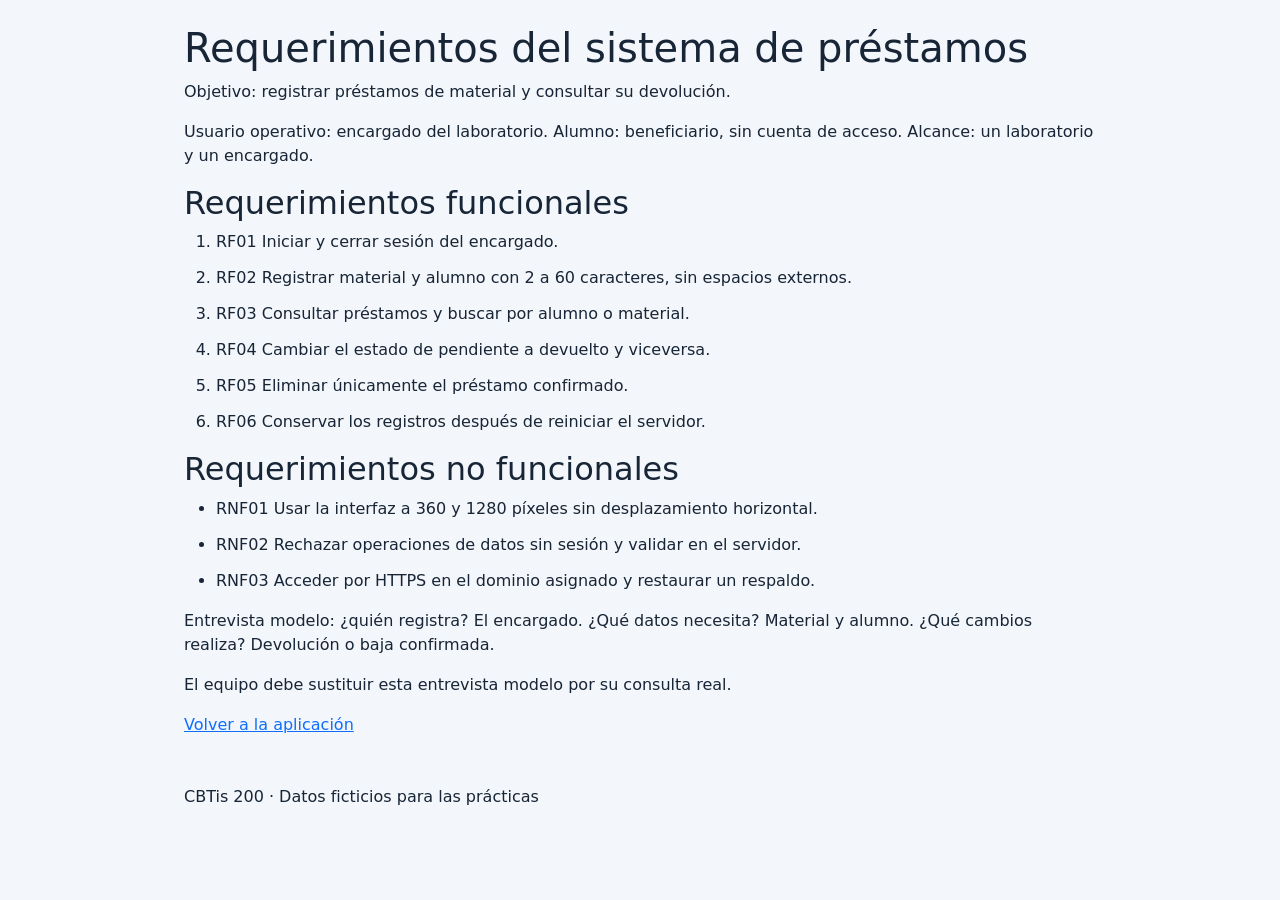
<file: public/requerimientos.html>
<!doctype html>
<!-- La línea anterior indica al navegador que el documento usa HTML moderno (HTML5). -->

<!-- Inicia el documento. lang="es" indica que el contenido está en español. -->
<html lang="es">

<!-- Inicia la sección de configuración de la página (no se ve en pantalla). -->
<head>

  <!-- Permite mostrar correctamente acentos, la letra ñ y otros caracteres.
       Debe ir primero dentro de head. -->
  <meta charset="utf-8">

  <!--
    Configura la vista en dispositivos móviles:
    width=device-width: usa el ancho real de la pantalla del dispositivo.
    initial-scale=1: muestra la página sin zoom al abrirla.
  -->
  <meta name="viewport" content="width=device-width, initial-scale=1">

  <!-- Texto de la pestaña. Es distinto al de index.html para saber en qué página estamos. -->
  <title>Requerimientos · Préstamos del laboratorio</title>

  <!-- Carga Bootstrap primero, para que nuestros estilos puedan modificarlo. -->
  <link rel="stylesheet" href="https://cdn.jsdelivr.net/npm/bootstrap@5.3.8/dist/css/bootstrap.min.css">

  <!-- Carga nuestros estilos. Son los mismos de index.html,
       así las dos páginas se ven iguales. -->
  <link rel="stylesheet" href="estilos.css">

<!-- Termina la sección de configuración. -->
</head>

<!-- Inicia el cuerpo: todo lo que el usuario ve en la página. -->
<body>

  <!-- main: contenido principal de la página. Solo debe haber uno. -->
  <main>

    <!-- h1: título principal de esta página. Solo debe haber uno. -->
    <h1>Requerimientos del sistema de préstamos</h1>

    <!-- Párrafo con el objetivo: qué problema resuelve el sistema. -->
    <p>Objetivo: registrar préstamos de material y consultar su devolución.</p>

    <!--
      Párrafo con los usuarios y el alcance:
      quién usa el sistema, quién recibe el préstamo y hasta dónde llega el proyecto.
      El salto de línea en el código no se ve en la página:
      el navegador lo muestra como un solo párrafo.
    -->
    <p>Usuario operativo: encargado del laboratorio. Alumno: beneficiario,
    sin cuenta de acceso. Alcance: un laboratorio y un encargado.</p>

    <!-- h2: subtítulo para los requerimientos funcionales
         (lo que el sistema debe HACER). -->
    <h2>Requerimientos funcionales</h2>

    <!--
      ol: lista ordenada (numerada).
      Se usa porque los requerimientos tienen un orden y una clave (RF01, RF02...).
    -->
    <ol>

      <!-- li: cada elemento de la lista. -->
      <li>RF01 Iniciar y cerrar sesión del encargado.</li>

      <!-- En index.html, este requerimiento se cumple con minlength="2" y maxlength="60". -->
      <li>RF02 Registrar material y alumno con 2 a 60 caracteres, sin espacios externos.</li>

      <!-- En index.html corresponde al campo con id="buscar". -->
      <li>RF03 Consultar préstamos y buscar por alumno o material.</li>

      <li>RF04 Cambiar el estado de pendiente a devuelto y viceversa.</li>

      <li>RF05 Eliminar únicamente el préstamo confirmado.</li>

      <li>RF06 Conservar los registros después de reiniciar el servidor.</li>

    <!-- Termina la lista ordenada. -->
    </ol>

    <!-- h2: subtítulo para los requerimientos no funcionales
         (CÓMO debe funcionar: calidad, seguridad, rendimiento). -->
    <h2>Requerimientos no funcionales</h2>

    <!--
      ul: lista sin numerar (con viñetas).
      La clave RNF01, RNF02... ya identifica a cada elemento.
    -->
    <ul>

      <!-- Diseño adaptable: se cumple con el viewport y el @media de estilos.css. -->
      <li>RNF01 Usar la interfaz a 360 y 1280 píxeles sin desplazamiento horizontal.</li>

      <!-- Seguridad: el servidor debe revisar los datos aunque el navegador ya los haya validado. -->
      <li>RNF02 Rechazar operaciones de datos sin sesión y validar en el servidor.</li>

      <!-- Publicación: conexión segura (HTTPS) y copias de respaldo. -->
      <li>RNF03 Acceder por HTTPS en el dominio asignado y restaurar un respaldo.</li>

    <!-- Termina la lista sin numerar. -->
    </ul>

    <!-- Párrafo con la entrevista modelo: las preguntas que se hacen al usuario
         para descubrir los requerimientos. -->
    <p>Entrevista modelo: ¿quién registra? El encargado. ¿Qué datos necesita?
    Material y alumno. ¿Qué cambios realiza? Devolución o baja confirmada.</p>

    <!-- Indicación para el equipo: hacer su propia entrevista con un usuario real. -->
    <p>El equipo debe sustituir esta entrevista modelo por su consulta real.</p>

    <!-- a: enlace para regresar a la página principal. -->
    <a href="index.html">Volver a la aplicación</a>

  <!-- Termina el contenido principal. -->
  </main>

  <!-- footer: pie de página. Es igual al de index.html para mantener la misma identidad. -->
  <footer>CBTis 200 · Datos ficticios para las prácticas</footer>

<!-- Termina el cuerpo. -->
</body>

<!-- Termina el documento HTML. -->
</html>
</file>
<file: public/estilos.css>
/* ============================================================
   estilos.css · Préstamos del laboratorio
   Estilos propios. Se cargan después de Bootstrap,
   por eso tienen prioridad sobre sus reglas.
   ============================================================ */

/*
  * (selector universal): aplica la regla a TODOS los elementos.
  box-sizing: border-box hace que el ancho incluya el padding y el borde.
  Así, un input con width: 100% no se sale de su contenedor.
*/
* {
  box-sizing: border-box;
}

/* body: estilos generales de toda la página. */
body {
  /* Usa la fuente del sistema operativo; si no existe, cualquier sans-serif. */
  font-family: system-ui, sans-serif;
  /* Quita el margen que el navegador pone por defecto alrededor de la página. */
  margin: 0;
  /* Color del texto: azul muy oscuro (más suave que el negro puro). */
  color: #172536;
  /* Color de fondo: gris azulado muy claro. */
  background: #f3f6fa;
}

/*
  Selector de grupo: la coma aplica la misma regla a header, main y footer.
  Limita el ancho y centra el contenido en pantallas grandes.
*/
header,
main,
footer {
  /* Ancho máximo de 960 px; en pantallas más chicas ocupa todo el ancho. */
  max-width: 960px;
  /* margin: auto centra el bloque horizontalmente. */
  margin: auto;
  /* Espacio interno de 24 px en los cuatro lados. */
  padding: 24px;
}

/* header: franja superior en azul oscuro con texto blanco. */
header {
  background: #163c59;
  color: white;
}

/*
  nav: el menú usa Flexbox.
  display: flex coloca los enlaces uno al lado del otro.
  flex-wrap: wrap los baja a otra línea si no caben (celulares).
  gap: 16px deja una separación entre enlaces.
*/
nav {
  display: flex;
  flex-wrap: wrap;
  gap: 16px;
}

/*
  Selector descendiente: solo los enlaces (a) que están DENTRO de header.
  Por defecto los enlaces son azules; sobre fondo azul no se leerían.
*/
header a {
  color: white;
}

/* section: cada sección se ve como una "tarjeta" blanca. */
section {
  /* 20 px arriba y abajo, 0 a los lados: separa una tarjeta de otra. */
  margin: 20px 0;
  /* Espacio interno de la tarjeta. */
  padding: 20px;
  /* Fondo blanco que contrasta con el gris del body. */
  background: white;
  /* Esquinas redondeadas. */
  border-radius: 8px;
}

/*
  label: normalmente es un elemento en línea.
  display: block hace que cada etiqueta ocupe su propia línea.
*/
label {
  display: block;
  /* 10 px arriba y abajo para separar un campo de otro. */
  margin: 10px 0;
}

/* Reglas comunes para los controles de formulario. */
input,
select,
button {
  /* Los controles no heredan la fuente del body por defecto; inherit la copia. */
  font: inherit;
  /* Espacio interno: controles más cómodos de tocar en celular. */
  padding: 10px;
  /* Nunca más anchos que su contenedor (evita el desplazamiento horizontal, RNF01). */
  max-width: 100%;
}

/*
  Cajas de texto y listas desplegables:
  ocupan todo el ancho disponible y tienen un borde gris visible.
  select todavía no se usa; queda listo para prácticas posteriores.
*/
input,
select {
  width: 100%;
  /* Borde de 1 px, línea continua, color gris azulado. */
  border: 1px solid #687889;
}

/* button: separación y cursor de mano al pasar el mouse. */
button {
  margin: 6px;
  cursor: pointer;
}

/*
  :focus-visible es una pseudoclase: se activa cuando el elemento
  recibe el foco con el teclado (tecla Tab).
  Dibuja un contorno naranja para que se sepa dónde está el usuario.
  Ayuda a quien navega sin mouse (accesibilidad).
*/
button:focus-visible,
a:focus-visible {
  outline: 3px solid #d68a00;
}

/* li: cada elemento de las listas (préstamos y requerimientos). */
li {
  /* Separación entre elementos. */
  margin-bottom: 12px;
  /* Corta palabras muy largas para que no se salgan de la pantalla. */
  overflow-wrap: anywhere;
}

/*
  .campos: selector de CLASE (lleva punto). Aplica al div class="campos".
  Usa CSS Grid para acomodar Material y Alumno en dos columnas.
*/
.campos {
  display: grid;
  /* Dos columnas del mismo tamaño (1fr = una fracción del espacio). */
  grid-template-columns: 1fr 1fr;
  /* Separación entre columnas y filas. */
  gap: 16px;
}

/*
  #mensaje: selector de ID (lleva #). Aplica a <p id="mensaje">.
  min-height reserva espacio aunque esté vacío, para que la página
  no "brinque" cuando JavaScript escriba un mensaje.
*/
#mensaje {
  min-height: 2em;
  font-weight: bold;
}

/*
  [hidden]: selector de ATRIBUTO. Aplica a cualquier elemento con el atributo hidden.
  !important asegura que ninguna otra regla (por ejemplo, de Bootstrap)
  lo vuelva a mostrar. JavaScript usará hidden para ocultar y mostrar elementos.
*/
[hidden] {
  display: none !important;
}

/*
  @media: consulta de medios (diseño adaptable, RNF01).
  Estas reglas solo se aplican cuando la pantalla mide 600 px o menos (celulares).
*/
@media (max-width: 600px) {

  /* Los campos pasan de dos columnas a una sola. */
  .campos {
    grid-template-columns: 1fr;
  }

  /* Menos espacio interno para aprovechar la pantalla pequeña. */
  header,
  main,
  footer {
    padding: 12px;
  }
}

/* ============================================================
   NUEVO (Actividad 7) · Mensajes que escribe app.js
   ============================================================ */
.ok {
  color: #1d6b37;
  /* verde: préstamo guardado */
}

.error {
  color: #b3261e;
  /* rojo: faltan datos */
}

/* NUEVO (Actividad 7) · Filas de la lista de préstamos */
#registros {
  padding-left: 0;
  list-style: none;
  /* sin viñetas: cada fila es una tarjeta */
}

#registros li {
  display: flex;
  flex-wrap: wrap;
  /* en celular el estado baja de línea */
  justify-content: space-between;
  gap: 8px;
  padding: 10px 12px;
  border: 1px solid #dde4ec;
  border-left: 5px solid #d68a00;
  border-radius: 6px;
}

.estado {
  padding: 2px 10px;
  border-radius: 999px;
  background: #fff4dc;
  font-size: 0.9em;
}

/* ============================================================
 NUEVO (Actividad 10) · Acceso del encargado
 ============================================================ */
#aviso-acceso {
  min-height: 2em;
  font-weight: bold;
}

/* El botón Salir se va al extremo derecho del menú. */
#salir {
  margin: 0 0 0 auto;
}
</file>
